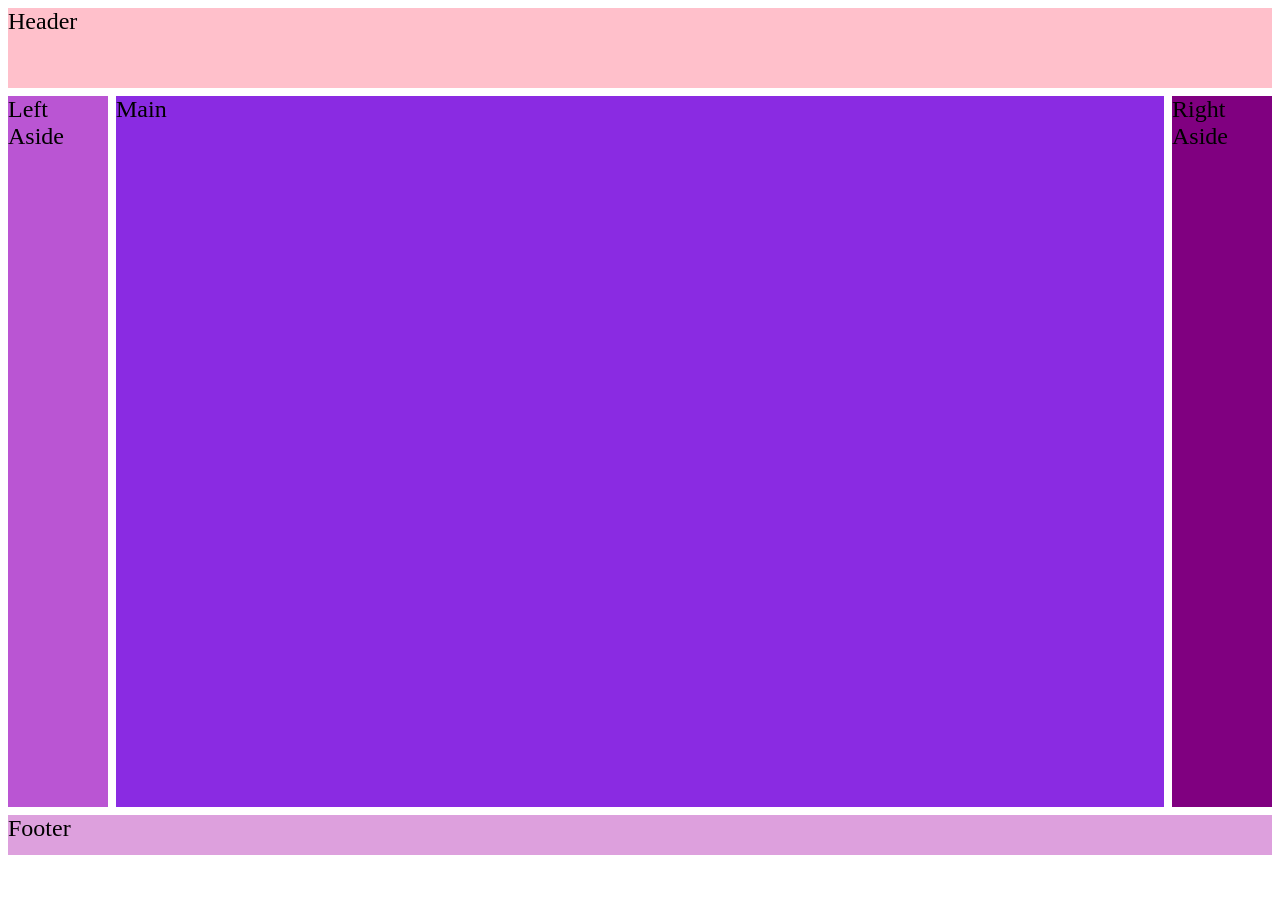
<file: grid.html>
<!DOCTYPE html>
<html>
    <head>
        <title>
            Grid Demo
        </title>
        <meta name="viesport" content="width=device-width,initial-scale">
        <style>
       body{
        margin: 0;
        height: 100vh;
        font-size:24px ;
       }
       .container{
        display: grid;
        grid-template-columns: 100px 1fr 100px;
        grid-template-rows: 80px 1fr 40px;
        grid-template-areas:
        "header header header" 
        "l-aside main r-aside"
        "footer footer footer";
        gap: 8px;
        padding: 8px;
       }
       header{
        grid-area: header;
        background: pink;
       }
       #left-aside{
        grid-area: l-aside;
        background: mediumorchid;
       }
       main{
        grid-area: main;
        background: blueviolet;
        height: 79vh;
       }
       #right-aside{
        grid-area: r-aside;
        background:purple ;
       }
       footer{
        grid-area: footer;
        background: plum;
       }
        </style>
    </head>
    <body>
        <!--grid container-->
    <div class="container">
        <header>Header</header>
        <aside id="left-aside">
         Left Aside
        </aside>
        <main>Main</main>
        <aside id="right-aside">Right Aside</aside>
        <footer>Footer</footer>
    </div>
    </body>
</html>
</file>
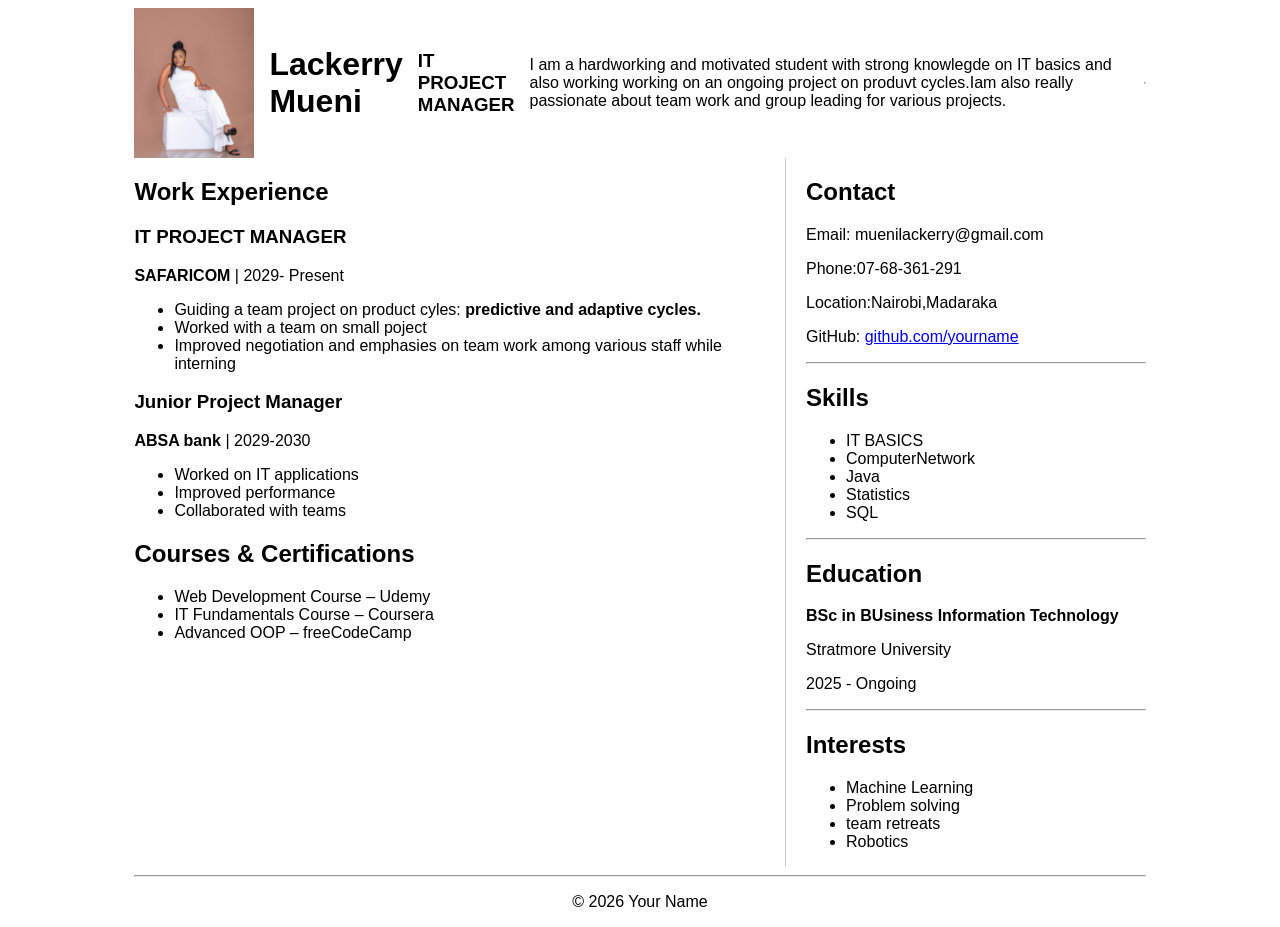
<file: index2.html>
<!DOCTYPE html>
<html>
<head>
    <title>My Cirriculum Vitae</title>
</head>

<body>

<!-- MAIN CONTAINER -->
<div style="width: 80%; margin: auto; font-family: Arial, sans-serif;">

    <!-- HEADER -->
    <header style="display:flex;
    align-items: center;gap:15px;">
    <!-- PROFILE IMAGE -->
            <img src="me.jpg.jpg" alt="My photo" width="120" style="border-radius: 50;">

        <h1>Lackerry Mueni</h1>
        <h3>IT PROJECT MANAGER</h3>
        <p>
           I am a hardworking and motivated student with strong knowlegde on IT basics and also working
           working on an ongoing project on produvt cycles.Iam also really passionate about team work and
           group leading for various projects.
        </p>
        <hr>
    </header>

    <!-- TWO COLUMN LAYOUT -->
    <div style="display: flex;">

        <!-- LEFT SIDE -->
        <section style="width: 65%; padding-right: 20px;">

                        

            <!-- WORK EXPERIENCE -->
            <h2>Work Experience</h2>

            <h3>IT PROJECT MANAGER</h3>
            <p><strong>SAFARICOM</strong> | 2029- Present</p>
            <ul>
                <li>Guiding a team project on product cyles:
                    <b>predictive and adaptive cycles.</b>
                </li>
                <li>Worked with a team on small poject</li>
                <li>Improved negotiation and emphasies on team work among various staff 
                    while interning
                </li>
            </ul>

            <h3>Junior Project Manager</h3>
            <p><strong>ABSA bank</strong> | 2029-2030</p>
            <ul>
                <li>Worked on IT applications</li>
                <li>Improved performance</li>
                <li>Collaborated with teams</li>
            </ul>

            <!-- COURSES -->
            <h2>Courses & Certifications</h2>
            <ul>
                <li>Web Development Course – Udemy</li>
                <li>IT Fundamentals Course – Coursera</li>
                <li>Advanced OOP – freeCodeCamp</li>
            </ul>

        </section>

        <!-- RIGHT SIDE -->
        <aside style="width: 35%; border-left: 1px solid #ccc; padding-left: 20px;">

            <!-- CONTACT -->
            <h2>Contact</h2>
            <p>Email: muenilackerry@gmail.com</p>
            <p>Phone:07-68-361-291</p>
            <p>Location:Nairobi,Madaraka</p>
            <p>
                GitHub:
                <a href="https://github.com/lackerrymueni-dev">github.com/yourname</a>
            </p>

            <hr>

            <!-- SKILLS -->
            <h2>Skills</h2>
            <ul>
                <li>IT BASICS</li>
                <li>ComputerNetwork</li>
                <li>Java </li>
                <li>Statistics</li>
                <li>SQL</li>
            </ul>

            <hr>

            <!-- EDUCATION -->
            <h2>Education</h2>
            <p><strong>BSc in BUsiness Information Technology</strong></p>
            <p>Stratmore University</p>
            <p>2025 - Ongoing</p>

            <hr>

            <!-- INTERESTS -->
            <h2>Interests</h2>
            <ul>
                <li>Machine Learning</li>
                <li>Problem solving</li>
                <li>team retreats</li>
                <li>Robotics</li>
            </ul>

        </aside>

    </div>

    <!-- FOOTER -->
    <footer>
        <hr>
        <p style="text-align: center;">© 2026 Your Name</p>
    </footer>

</div>

</body>
</html>
</file>
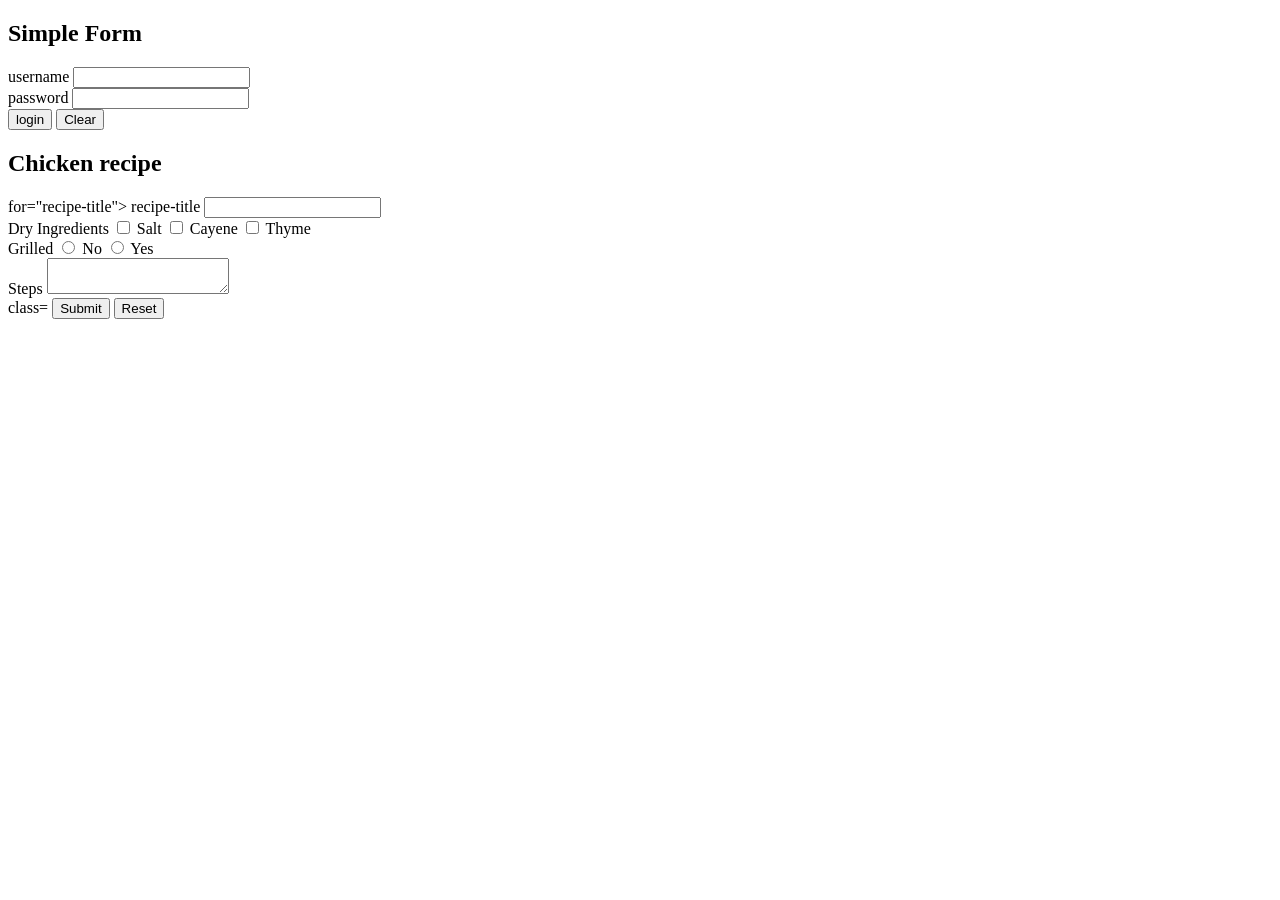
<file: labs/form.html>
<!DOCTYPE html>
<html lang="en">
    <head>
        <meta charset="UTF-8">
        <title> Forms 101</title>
    </head>
    <body>
        <section id="simple-form">
          <h2>Simple Form</h2>
          <!--the form element-->
          <form method="post"
                action="process.php"
                enctype="multipart/form-data"
                id="simple-form"
                name="simple-form"
                class="Forms">

                <div class="form-group">
                    <label for="username">username</label>
                    <input type="text" name="username" id="username"> 
                </div>

                <div class="form-group">
                    <label for="password">password</label>
                    <input type="password" name="password" id="password"> 
                </div>

                <div class="form-group">
                    <input type="submit" name="login" value="login">
                    <input type="reset" name="reset" value="Clear">
                </div>

            </form>
        </section>

        <section id="Chicken-Recipe-form">
            <h2>Chicken recipe</h2>
            <form method="post" action="process2.php">
                <div class="form-group">
                    <label>for="recipe-title">
                        recipe-title
                    </label>
                    <input id="recipe-title" type="text"
                    name="recipe-title"
                    required>
                </div>
                    <div class="form-group">
                        <label for="dry-ingredients">
                            Dry Ingredients
                        </label>
                        <input id="dry-ingredients" type="checkbox"
                        name="dry-ingredients" value="Salt"
                        required> Salt
                       <input id="dry-ingredients" type="checkbox"
                        name="dry-ingredients" value="Cayene"
                        required> Cayene
                        <input id="dry-ingredients" type="checkbox"
                        name="dry-ingredients" value="Thyme"
                        required> Thyme

                    
                </div>
               <div class="form-group">
                <label for="Grilled">Grilled</label>
                <input name="Grilled" id="Grilled-no"
                value="0" type="radio" > No
                <input name="Grilled" id="Grilled-yes"
                value="1" type="radio" > Yes
               </div> 

               <div class="form-group">
                <label for="steps" >Steps</label>
                <textarea name="steps" id="steps"></textarea>

                <div>class=<form-group>
                    <input type="submit" name="submit">
                    <input type ="reset" name="reset">
                </form-group></div>
               </div>
            </form> 

        </section>
    </body>
</html>
</file>
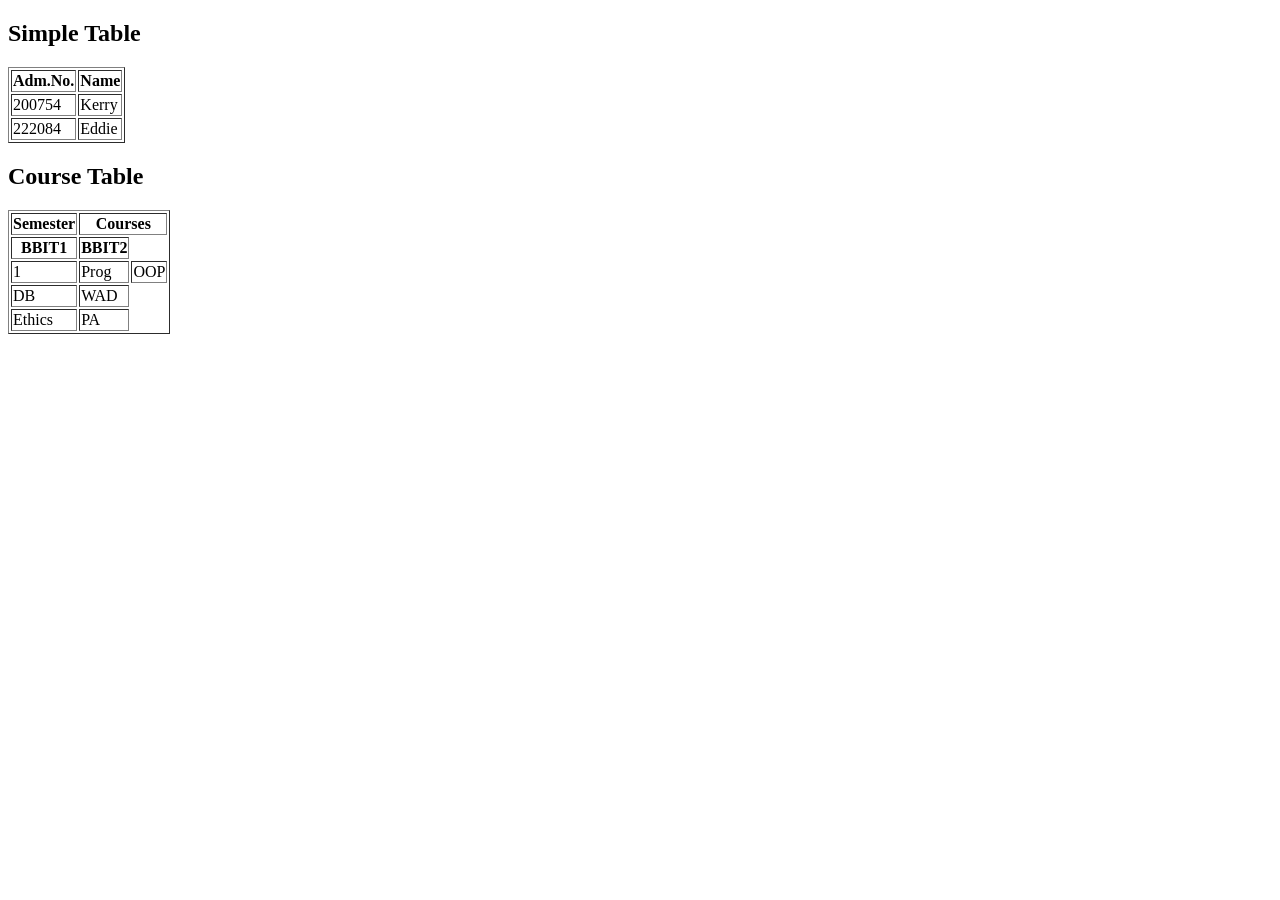
<file: labs/tables.html>
<!DOCTYPE html>
<html>
<head>
    <meta charset="UTF-8">
    <title>HTML Tables 101</title>
</head>
<body>
    <section id="simple-table">
        <h2>Simple Table</h2>
        <table border="1">
            <!--the table heading region-->
        <thead>
            <!--row-->
            <tr>
                <!--heading cell-->

            <th>Adm.No.</th>
            <th>Name</th>
            </tr>
        </thead>
        <tbody>
            <tr>
                <td>200754</td>
                <td>Kerry</td>
            </tr>
            <tr>
                <td>222084</td>
                <td>Eddie</td>
            </tr>
        </tbody>
        </table>
    </section>
    <section id="course-table">
            <h2>Course Table</h2>
            <table border="1">
                <thead>
                 <tr>
                    <th>Semester</th>
                    <th colspan="2">Courses</th>
                 </tr>
                 <tr>
                    <th>BBIT1</th>
                    <th>BBIT2</th>
                 </tr>
                 </tr>
                </thead>
                <tbody>
                    <tr>
                        <td>1</td>
                        <td>Prog</td>
                        <td>OOP</td>
                    </tr>
                    <tr>
                        <td>DB</td>
                        <td>WAD</td>
                    </tr>
                    <tr>
                        <td>Ethics</td>
                        <td>PA</td>
                    </tr>
 
                </tbody>
            </table>
        </section>
    </body>
</html>
</file>
